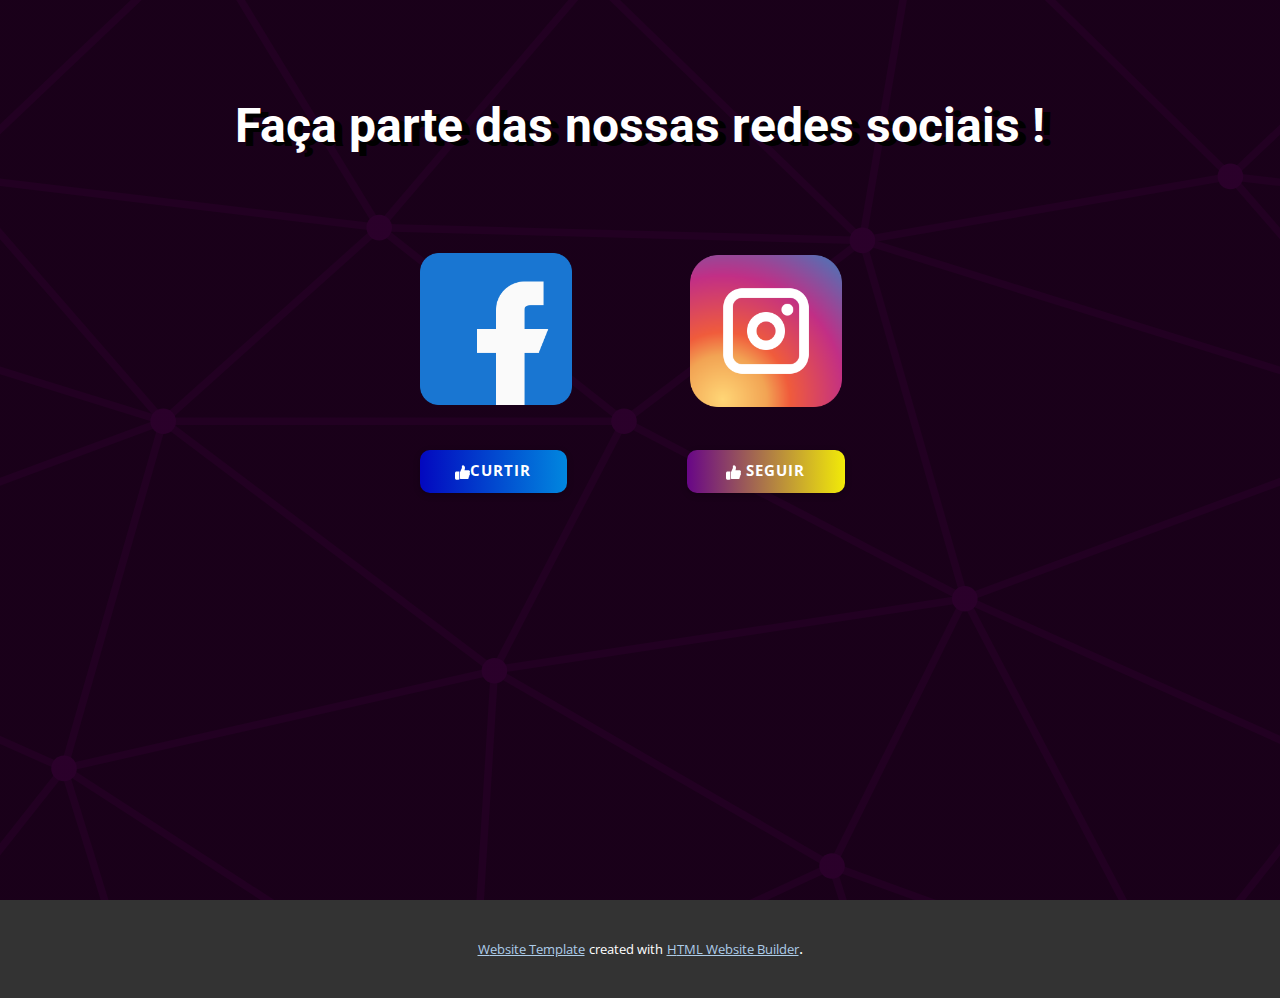
<file: index.html>
<!DOCTYPE html>
<html style="font-size: 16px;" lang="pt"><head>
    <meta name="viewport" content="width=device-width, initial-scale=1.0">
    <meta charset="utf-8">
    <meta name="keywords" content="">
    <meta name="description" content="">
    <title>home</title>
    <link rel="stylesheet" href="nicepage.css" media="screen">
<link rel="stylesheet" href="home.css" media="screen">
    <script class="u-script" type="text/javascript" src="jquery.js" defer=""></script>
    <script class="u-script" type="text/javascript" src="nicepage.js" defer=""></script>
    <meta name="generator" content="Nicepage 4.20.1, nicepage.com">
    <script> function getMobileOperatingSystem() {
     var userAgent = navigator.userAgent || navigator.vendor || window.opera;
     if( userAgent.match( /iPad/i ) || userAgent.match( /iPhone/i ) || userAgent.match( /iPod/i ) )
     {
        return 'iOS';
     }
     else if( userAgent.match( /Android/i ) )
     {
        return 'Android';
     }
     else
     {
        return 'unknown';
     }
  }
  function onLoad(){
     var instagram = "https://www.instagram.com/buffetleble/";
     var facebook = "https://www.facebook.com/buffetleble";
     switch(getMobileOperatingSystem()){
         case 'Android':
              instagram = "intent://www.instagram.com/buffetleble/#Intent;package=com.instagram.android;scheme=https;end";
              facebook = "intent://profile/100063487783551#Intent;package=com.facebook.katana;scheme=fb;end";
              break;
         case 'iOS':
              instagram = "instagram://user?username=buffetleble";
              facebook = "fb://profile/100063487783551";
              break;
         default:
              break;
      }
     document.getElementById('instagram').setAttribute('href', instagram);
     document.getElementById('facebook').setAttribute('href', facebook);
    
  }
  window.onload = onLoad; </script>
    <link id="u-theme-google-font" rel="stylesheet" href="https://fonts.googleapis.com/css?family=Roboto:100,100i,300,300i,400,400i,500,500i,700,700i,900,900i|Open+Sans:300,300i,400,400i,500,500i,600,600i,700,700i,800,800i">
    
    
    <script type="application/ld+json">{
		"@context": "http://schema.org",
		"@type": "Organization",
		"name": "BuffetLeBle"
}</script>
    <meta name="theme-color" content="#478ac9">
    <meta property="og:title" content="home">
    <meta property="og:description" content="">
    <meta property="og:type" content="website">
  </head>
  <body data-home-page="home.html" data-home-page-title="home" class="u-body u-xl-mode" data-lang="pt">
    <section class="u-clearfix u-image u-shading u-section-1" id="sec-ef72" data-image-width="488" data-image-height="488">
      <div class="u-clearfix u-sheet u-sheet-1">
        <h1 class="u-align-center u-text u-text-default u-text-1"> Faça parte das nossas redes sociais !<span style="font-weight: 700;"></span>
        </h1>
        <img class="u-align-center u-image u-image-default u-preserve-proportions u-image-1" src="images/icon-facebook.png" alt="" data-image-width="512" data-image-height="512">
        <img class="u-image u-image-default u-preserve-proportions u-image-2" src="images/icon-instagram.png" alt="" data-image-width="512" data-image-height="512">
        <a id="instagram" class="u-border-none u-btn u-btn-round u-button-style u-gradient u-none u-radius-10 u-text-body-alt-color u-btn-1"><span class="u-icon u-text-white"><svg class="u-svg-content" viewBox="0 0 512 512" x="0px" y="0px" style="width: 1em; height: 1em;"><path d="M53.333,224C23.936,224,0,247.936,0,277.333V448c0,29.397,23.936,53.333,53.333,53.333h64 c12.011,0,23.061-4.053,32-10.795V224H53.333z"></path><path d="M512,304c0-12.821-5.077-24.768-13.888-33.579c9.963-10.901,15.04-25.515,13.653-40.725    c-2.496-27.115-26.923-48.363-55.637-48.363H324.352c6.528-19.819,16.981-56.149,16.981-85.333c0-46.272-39.317-85.333-64-85.333 c-22.165,0-37.995,12.48-38.677,12.992c-2.517,2.027-3.989,5.099-3.989,8.341v72.341l-61.44,133.099l-2.56,1.301v228.651    C188.032,475.584,210.005,480,224,480h195.819c23.232,0,43.563-15.659,48.341-37.269c2.453-11.115,1.024-22.315-3.861-32.043 c15.765-7.936,26.368-24.171,26.368-42.688c0-7.552-1.728-14.784-5.013-21.333C501.419,338.731,512,322.496,512,304z"></path></svg><img></span>&nbsp;SEGUIR
        </a>
        
        <a id="facebook" class="u-align-center u-btn u-btn-round u-button-style u-gradient u-none u-radius-10 u-text-body-alt-color u-btn-2"><span class="u-icon"><svg class="u-svg-content" viewBox="0 0 512 512" x="0px" y="0px" style="width: 1em; height: 1em;"><path d="M53.333,224C23.936,224,0,247.936,0,277.333V448c0,29.397,23.936,53.333,53.333,53.333h64 c12.011,0,23.061-4.053,32-10.795V224H53.333z"></path><path d="M512,304c0-12.821-5.077-24.768-13.888-33.579c9.963-10.901,15.04-25.515,13.653-40.725    c-2.496-27.115-26.923-48.363-55.637-48.363H324.352c6.528-19.819,16.981-56.149,16.981-85.333c0-46.272-39.317-85.333-64-85.333 c-22.165,0-37.995,12.48-38.677,12.992c-2.517,2.027-3.989,5.099-3.989,8.341v72.341l-61.44,133.099l-2.56,1.301v228.651    C188.032,475.584,210.005,480,224,480h195.819c23.232,0,43.563-15.659,48.341-37.269c2.453-11.115,1.024-22.315-3.861-32.043 c15.765-7.936,26.368-24.171,26.368-42.688c0-7.552-1.728-14.784-5.013-21.333C501.419,338.731,512,322.496,512,304z"></path></svg><img></span>CURTIR
        </a>
      </div>
    </section>
    
    
    
    <section class="u-backlink u-clearfix u-grey-80">
      <a class="u-link" href="https://nicepage.com/website-templates" target="_blank">
        <span>Website Template</span>
      </a>
      <p class="u-text">
        <span>created with</span>
      </p>
      <a class="u-link" href="https://nicepage.com/html-website-builder" target="_blank">
        <span>HTML Website Builder</span>
      </a>. 
    </section>

</body></html>
</file>
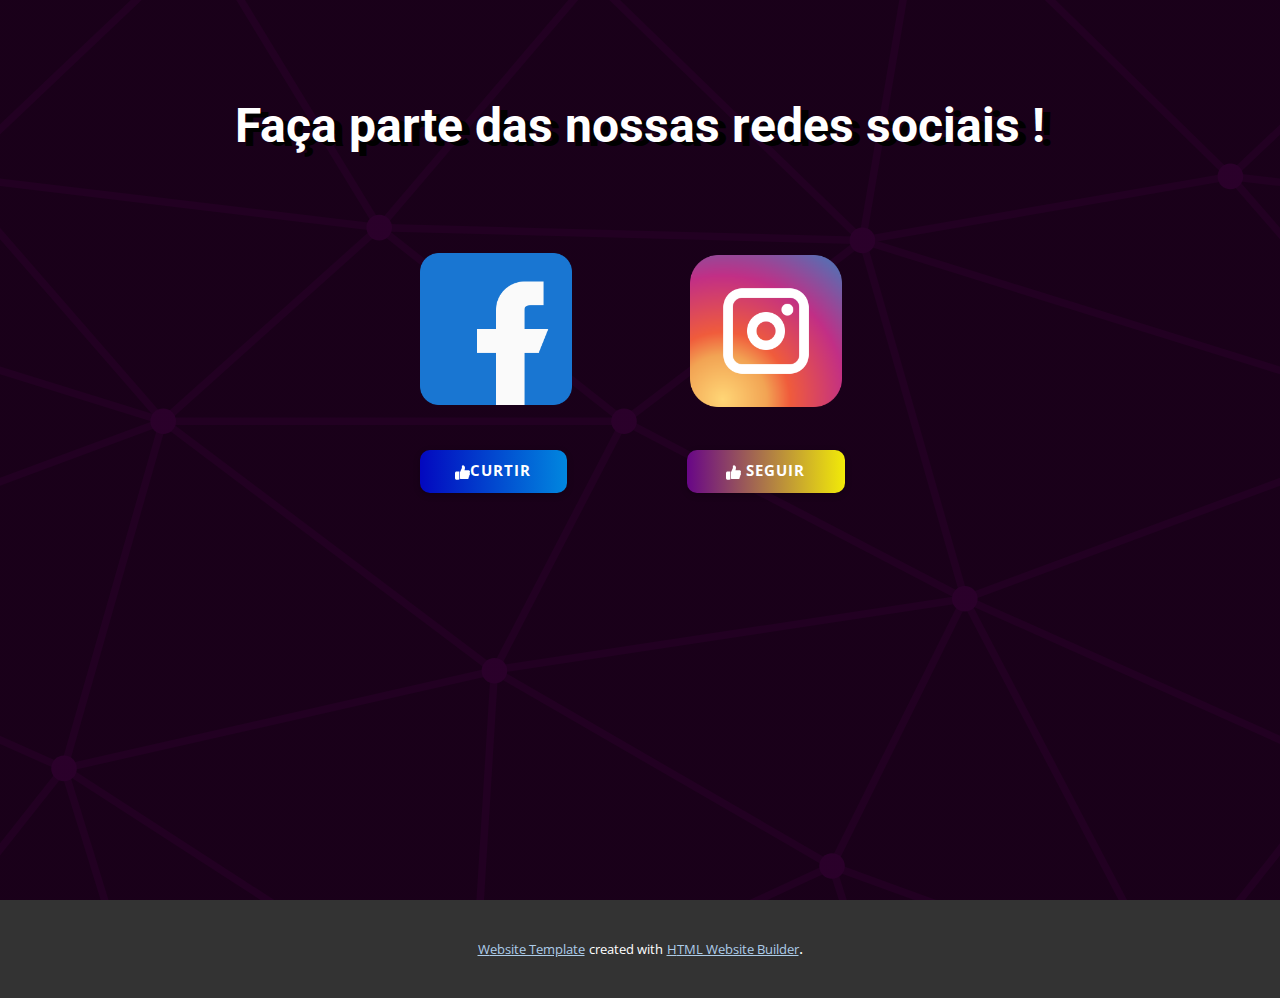
<file: home.html>
<!DOCTYPE html>
<html style="font-size: 16px;" lang="pt"><head>
    <meta name="viewport" content="width=device-width, initial-scale=1.0">
    <meta charset="utf-8">
    <meta name="keywords" content="">
    <meta name="description" content="">
    <title>home</title>
    <link rel="stylesheet" href="nicepage.css" media="screen">
<link rel="stylesheet" href="home.css" media="screen">
    <script class="u-script" type="text/javascript" src="jquery.js" defer=""></script>
    <script class="u-script" type="text/javascript" src="nicepage.js" defer=""></script>
    <meta name="generator" content="Nicepage 4.20.1, nicepage.com">
    <script> function getMobileOperatingSystem() {
     var userAgent = navigator.userAgent || navigator.vendor || window.opera;
     if( userAgent.match( /iPad/i ) || userAgent.match( /iPhone/i ) || userAgent.match( /iPod/i ) )
     {
        return 'iOS';
     }
     else if( userAgent.match( /Android/i ) )
     {
        return 'Android';
     }
     else
     {
        return 'unknown';
     }
  }
  function onLoad(){
     var instagram = "http://www.instagram.com/fantingaming";
     var facebook = "https://www.facebook.com/gaming/fantingaming";
     switch(getMobileOperatingSystem()){
         case 'Android':
              instagram = "intent://www.instagram.com/fantingaming/#Intent;package=com.instagram.android;scheme=https;end";
              facebook = "intent://www.facebook.com/gamingapp#Intent;package=com.facebook.games;scheme=https;end;
              break;
         case 'iOS':
              instagram = "instagram://user?username=fantingaming";
              facebook = "https://www.facebook.com/gaming/fantingaming";
              break;
         default:
              break;
      }
     document.getElementById('instagram').setAttribute('href', instagram);
     document.getElementById('facebook').setAttribute('href', facebook);
    
  }
  window.onload = onLoad; </script>
    <link id="u-theme-google-font" rel="stylesheet" href="https://fonts.googleapis.com/css?family=Roboto:100,100i,300,300i,400,400i,500,500i,700,700i,900,900i|Open+Sans:300,300i,400,400i,500,500i,600,600i,700,700i,800,800i">
    
    
    <script type="application/ld+json">{
		"@context": "http://schema.org",
		"@type": "Organization",
		"name": "BuffetLeBle"
}</script>
    <meta name="theme-color" content="#478ac9">
    <meta property="og:title" content="home">
    <meta property="og:description" content="">
    <meta property="og:type" content="website">
  </head>
  <body class="u-body u-xl-mode" data-lang="pt">
    <section class="u-clearfix u-image u-shading u-section-1" id="sec-ef72" data-image-width="488" data-image-height="488">
      <div class="u-clearfix u-sheet u-sheet-1">
        <h1 class="u-align-center u-text u-text-default u-text-1"> Faça parte das nossas redes sociais !<span style="font-weight: 700;"></span>
        </h1>
        <img class="u-align-center u-image u-image-default u-preserve-proportions u-image-1" src="images/icon-facebook.png" alt="" data-image-width="512" data-image-height="512">
        <img class="u-image u-image-default u-preserve-proportions u-image-2" src="images/icon-instagram.png" alt="" data-image-width="512" data-image-height="512">
        <a href="https://nicepage.com/joomla-page-builder" class="u-border-none u-btn u-btn-round u-button-style u-gradient u-none u-radius-10 u-text-body-alt-color u-btn-1"><span class="u-icon u-text-white"><svg class="u-svg-content" viewBox="0 0 512 512" x="0px" y="0px" style="width: 1em; height: 1em;"><path d="M53.333,224C23.936,224,0,247.936,0,277.333V448c0,29.397,23.936,53.333,53.333,53.333h64 c12.011,0,23.061-4.053,32-10.795V224H53.333z"></path><path d="M512,304c0-12.821-5.077-24.768-13.888-33.579c9.963-10.901,15.04-25.515,13.653-40.725    c-2.496-27.115-26.923-48.363-55.637-48.363H324.352c6.528-19.819,16.981-56.149,16.981-85.333c0-46.272-39.317-85.333-64-85.333 c-22.165,0-37.995,12.48-38.677,12.992c-2.517,2.027-3.989,5.099-3.989,8.341v72.341l-61.44,133.099l-2.56,1.301v228.651    C188.032,475.584,210.005,480,224,480h195.819c23.232,0,43.563-15.659,48.341-37.269c2.453-11.115,1.024-22.315-3.861-32.043 c15.765-7.936,26.368-24.171,26.368-42.688c0-7.552-1.728-14.784-5.013-21.333C501.419,338.731,512,322.496,512,304z"></path></svg><img></span>&nbsp;SEGUIR
        </a>
        <a href="https://nicepage.com/k/projects-website-templates" class="u-align-center u-btn u-btn-round u-button-style u-gradient u-none u-radius-10 u-text-body-alt-color u-btn-2"><span class="u-icon"><svg class="u-svg-content" viewBox="0 0 512 512" x="0px" y="0px" style="width: 1em; height: 1em;"><path d="M53.333,224C23.936,224,0,247.936,0,277.333V448c0,29.397,23.936,53.333,53.333,53.333h64 c12.011,0,23.061-4.053,32-10.795V224H53.333z"></path><path d="M512,304c0-12.821-5.077-24.768-13.888-33.579c9.963-10.901,15.04-25.515,13.653-40.725    c-2.496-27.115-26.923-48.363-55.637-48.363H324.352c6.528-19.819,16.981-56.149,16.981-85.333c0-46.272-39.317-85.333-64-85.333 c-22.165,0-37.995,12.48-38.677,12.992c-2.517,2.027-3.989,5.099-3.989,8.341v72.341l-61.44,133.099l-2.56,1.301v228.651    C188.032,475.584,210.005,480,224,480h195.819c23.232,0,43.563-15.659,48.341-37.269c2.453-11.115,1.024-22.315-3.861-32.043 c15.765-7.936,26.368-24.171,26.368-42.688c0-7.552-1.728-14.784-5.013-21.333C501.419,338.731,512,322.496,512,304z"></path></svg><img></span>CURTIR
        </a>
      </div>
    </section>
    
    
    
    <section class="u-backlink u-clearfix u-grey-80">
      <a class="u-link" href="https://nicepage.com/website-templates" target="_blank">
        <span>Website Template</span>
      </a>
      <p class="u-text">
        <span>created with</span>
      </p>
      <a class="u-link" href="https://nicepage.com/html-website-builder" target="_blank">
        <span>HTML Website Builder</span>
      </a>. 
    </section>
  
</body></html>
</file>
